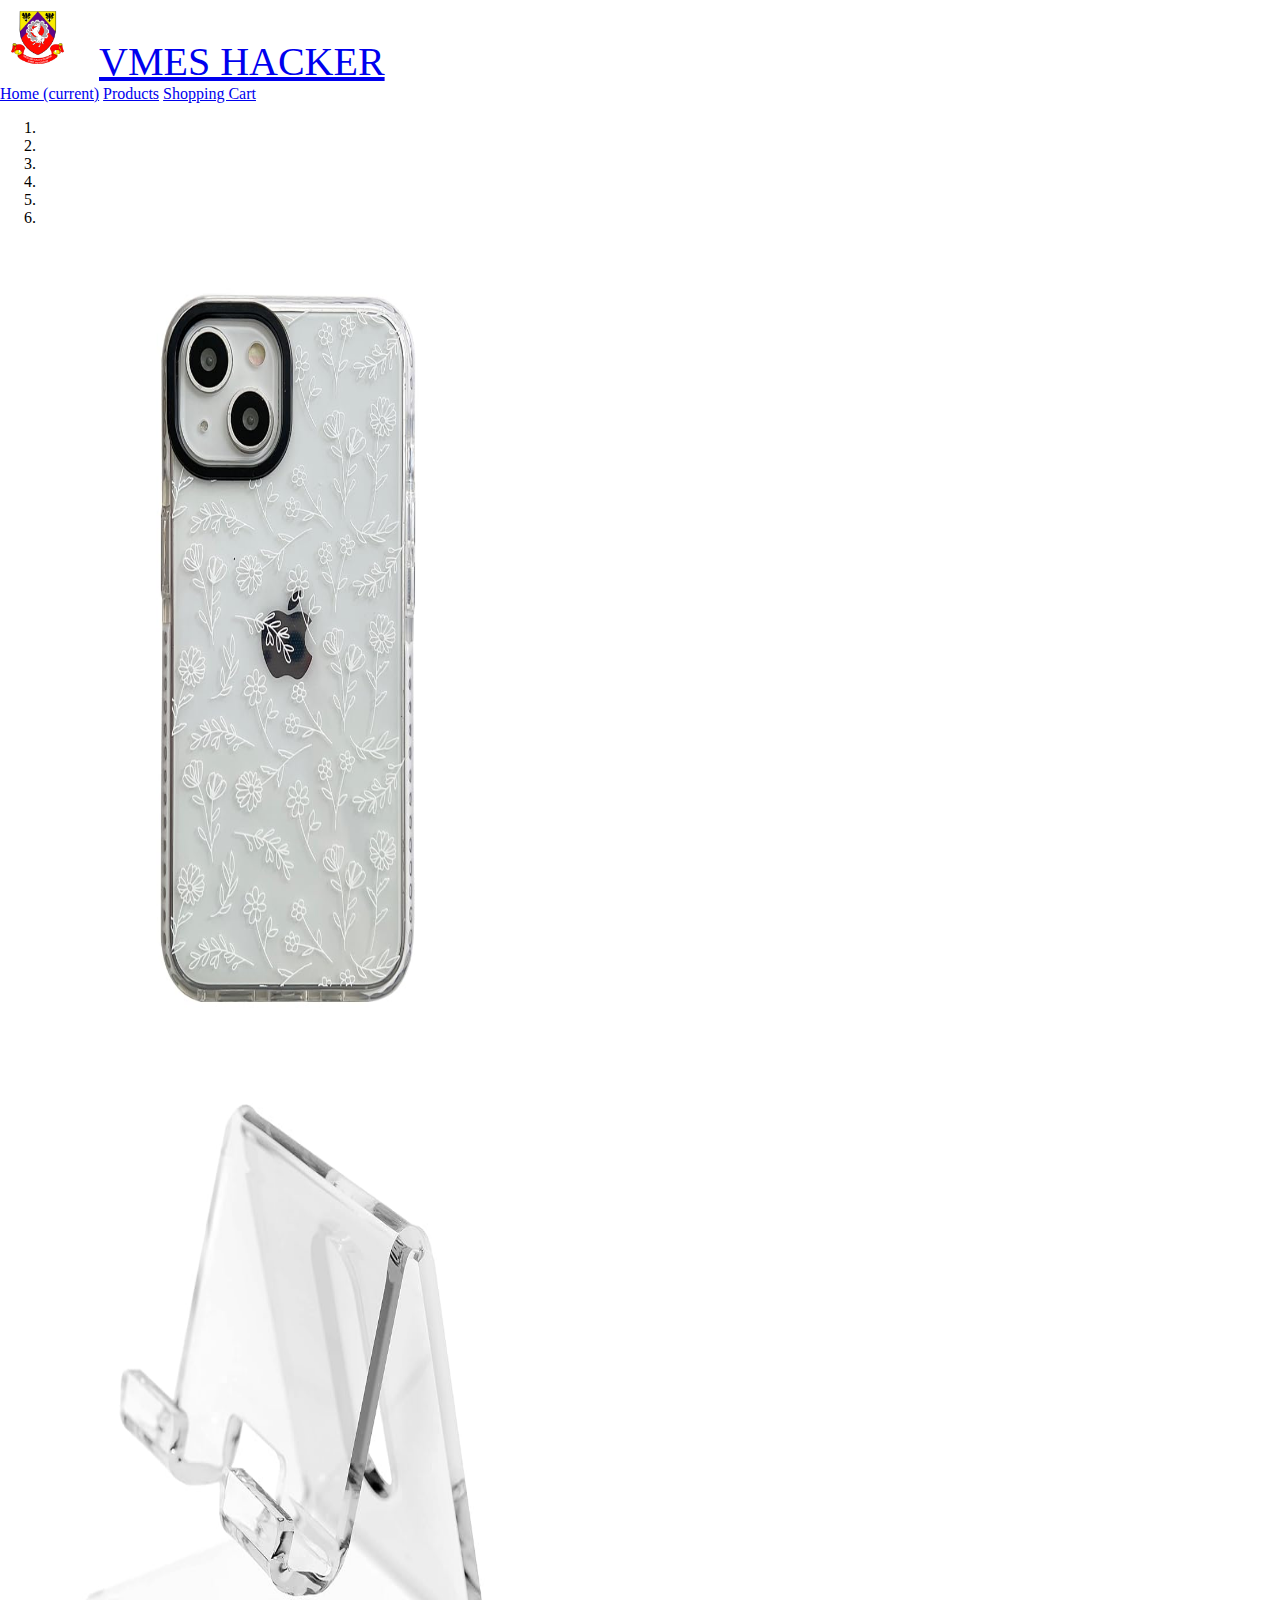
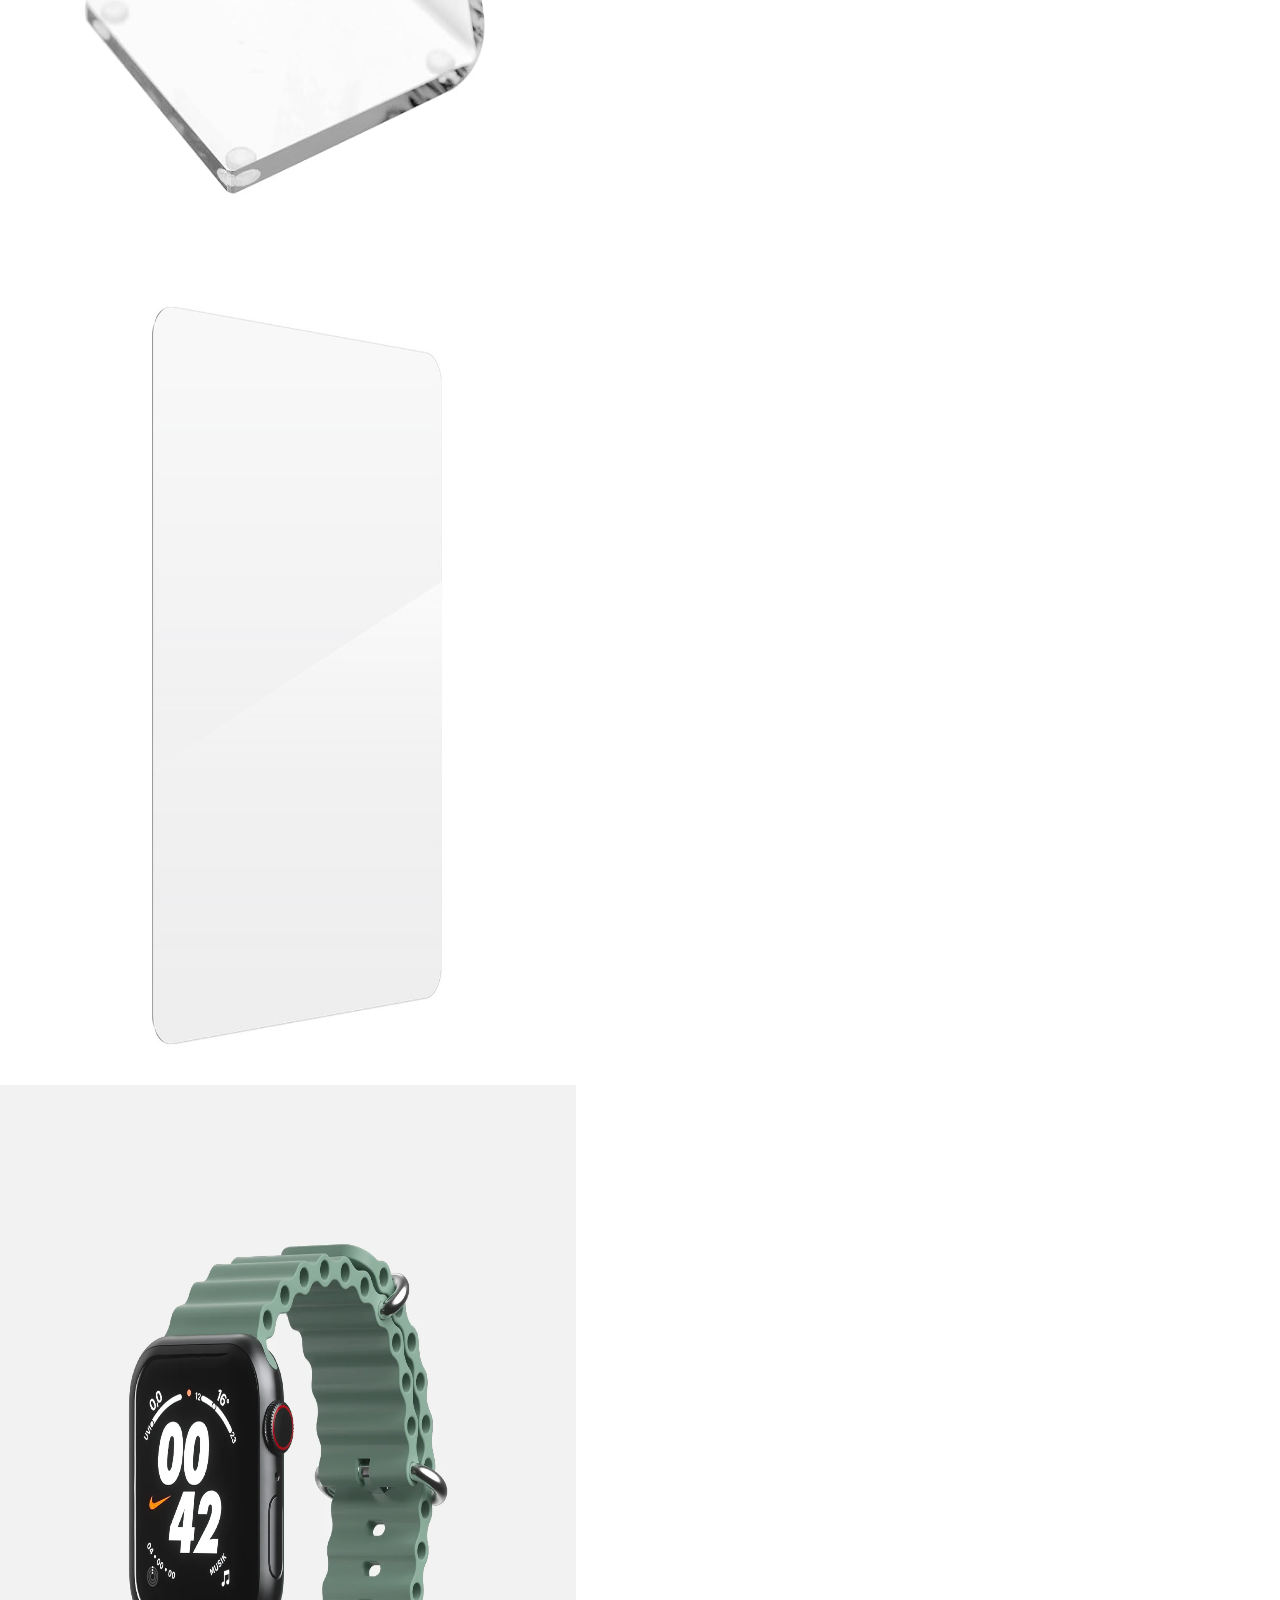
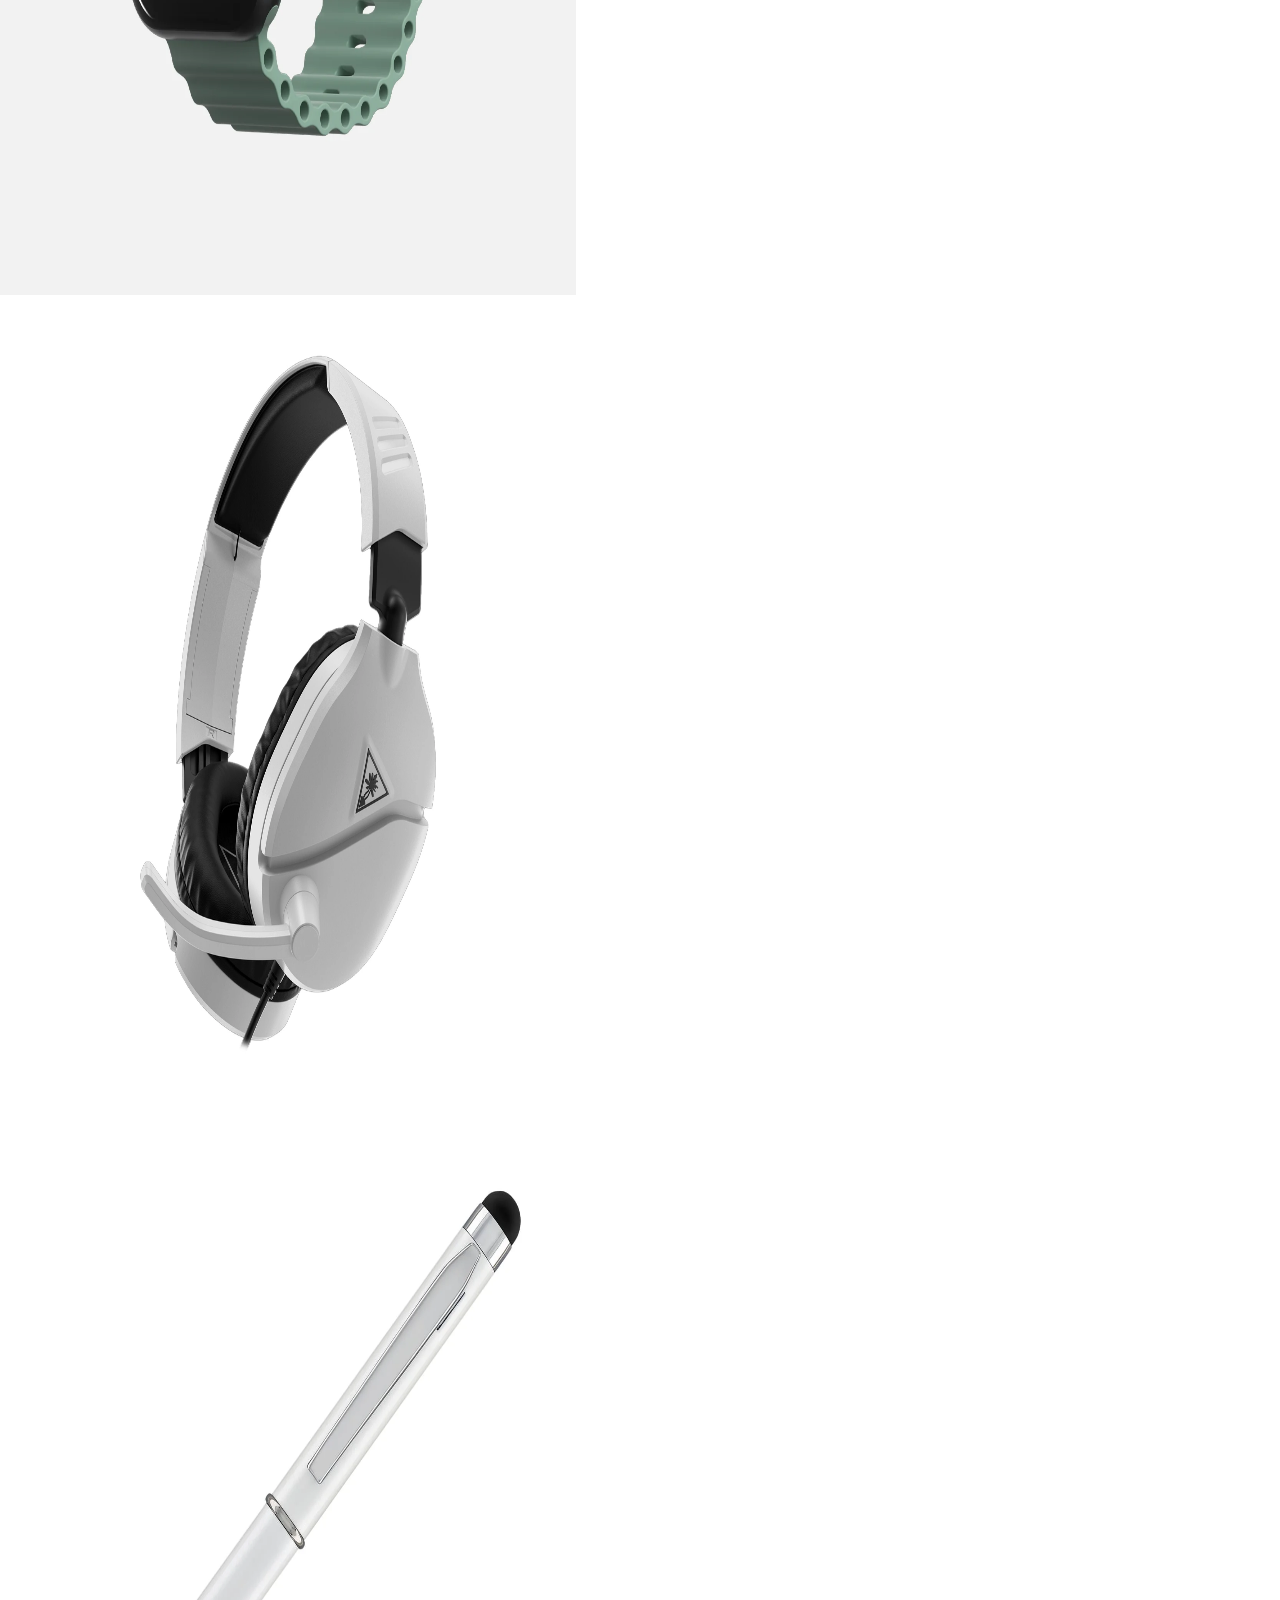
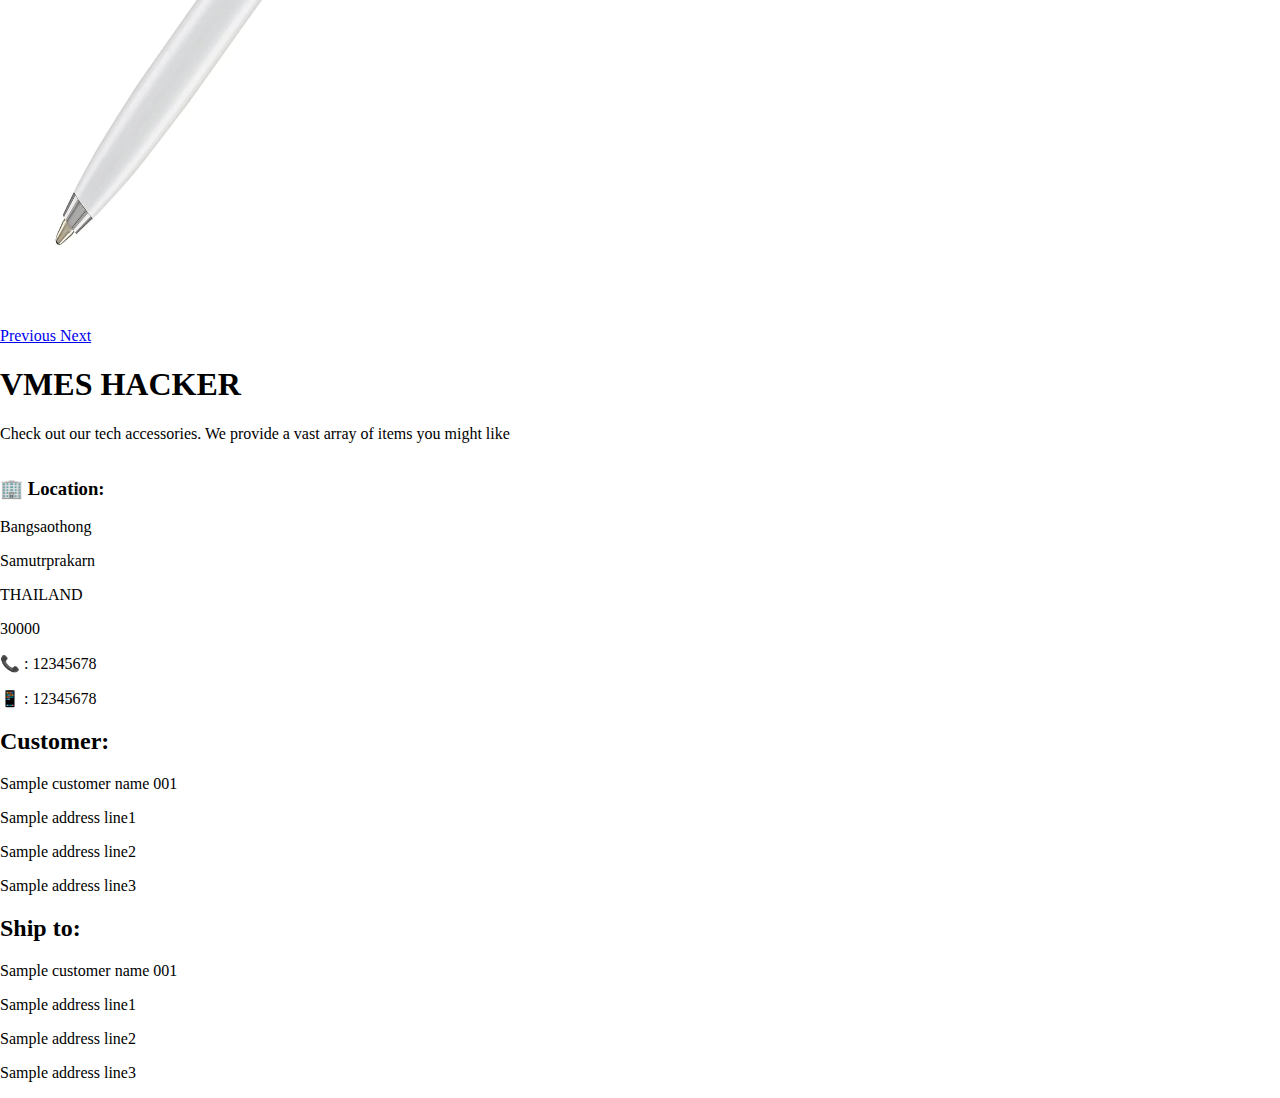
<file: index.html>
<!DOCTYPE html>
<html lang="en">

<head>
    <meta charset="UTF-8">
    <meta name="viewport" content="width=device-width, initial-scale=1.0">
    <title>Testing Bootstrap</title>

    <!-- stylesheet -->
    <link rel="stylesheet" href="styling.css">

    <!-- jquery stuff -->
    <link rel="stylesheet" href="https://cdn.jsdelivr.net/npm/bootstrap@4.1.3/dist/css/bootstrap.min.css"
        integrity="sha384-MCw98/SFnGE8fJT3GXwEOngsV7Zt27NXFoaoApmYm81iuXoPkFOJwJ8ERdknLPMO" crossorigin="anonymous">

    <!-- bootstrap stuff -->
    <script src="https://code.jquery.com/jquery-3.3.1.slim.min.js"
        integrity="sha384-q8i/X+965DzO0rT7abK41JStQIAqVgRVzpbzo5smXKp4YfRvH+8abtTE1Pi6jizo"
        crossorigin="anonymous"></script>
    <script src="https://cdn.jsdelivr.net/npm/popper.js@1.14.3/dist/umd/popper.min.js"
        integrity="sha384-ZMP7rVo3mIykV+2+9J3UJ46jBk0WLaUAdn689aCwoqbBJiSnjAK/l8WvCWPIPm49"
        crossorigin="anonymous"></script>
    <script src="https://cdn.jsdelivr.net/npm/bootstrap@4.1.3/dist/js/bootstrap.min.js"
        integrity="sha384-ChfqqxuZUCnJSK3+MXmPNIyE6ZbWh2IMqE241rYiqJxyMiZ6OW/JmZQ5stwEULTy"
        crossorigin="anonymous"></script>
</head>

<body>
    <header>
        <nav class="navbar navbar-expand-lg navbar-dark bg-dark fs-3 py-4">
            <img src="navLogo.png" class="img-fluid navbar-logo" alt="Responsive image">
            <a class="navbar-brand" style="font-size: 2.5em;" href="#">VMES HACKER</a>
            <div class="collapse navbar-collapse" id="navbarNavAltMarkup">
                <div class="navbar-nav">
                    <a class="nav-item nav-link active" href="#">Home <span class="sr-only">(current)</span></a>
                    <a class="nav-item nav-link" href="products.html">Products</a>
                    <a class="nav-item nav-link" href="shoppingCart.html">Shopping Cart</a>
                </div>
            </div>
        </nav>
    </header>

    <main class="container-fluid d-flex flex-row align-items-center justify-content-center">

        <div id="carouselExampleIndicators" class="carousel slide" data-ride="carousel">
            <ol class="carousel-indicators"></ol>
            <div class="carousel-inner"></div>
            <a class="carousel-control-prev" href="#carouselExampleIndicators" role="button" data-slide="prev">
                <span class="carousel-control-prev-icon" aria-hidden="true"></span>
                <span class="sr-only">Previous</span>
            </a>
            <a class="carousel-control-next" href="#carouselExampleIndicators" role="button" data-slide="next">
                <span class="carousel-control-next-icon" aria-hidden="true"></span>
                <span class="sr-only">Next</span>
            </a>
        </div>

        <div class="flex-grow-1"></div>

        <div class="jumbotron jumbotron-fluid main-display-text">
            <div class="container">
                <h1 class="display-4">VMES HACKER</h1>
                <p class="lead">Check out our tech accessories. We provide a vast array of items you might like</p>
            </div>
        </div>

    </main>

    <footer
        class="container-fluid bg-dark text-light py-3 d-flex d-flex flex-row align-items-center justify-content-around">
        <div class="text-left">
            <h3>🏢 Location: </h3>
            <p class="mb-0">Bangsaothong</p>
            <p class="mb-0">Samutrprakarn</p>
            <p class="mb-0">THAILAND</p>
            <p class="mb-0">30000</p>
            <p class="mb-0">📞 : 12345678</p>
            <p class="mb-0">📱 : 12345678</p>
        </div>

        <div class="text-left">
            <h2>Customer: </h2>
            <p class="mb-0">Sample customer name 001</p>
            <p class="mb-0">Sample address line1</p>
            <p class="mb-0">Sample address line2</p>
            <p class="mb-0">Sample address line3</p>
        </div>

        <div class="text-left">
            <h2>Ship to: </h2>
            <p class="mb-0">Sample customer name 001</p>
            <p class="mb-0">Sample address line1</p>
            <p class="mb-0">Sample address line2</p>
            <p class="mb-0">Sample address line3</p>
        </div>
    </footer>

    <!-- the actual script -->
    <script src="main.js"></script>
</body>

</html>
</file>
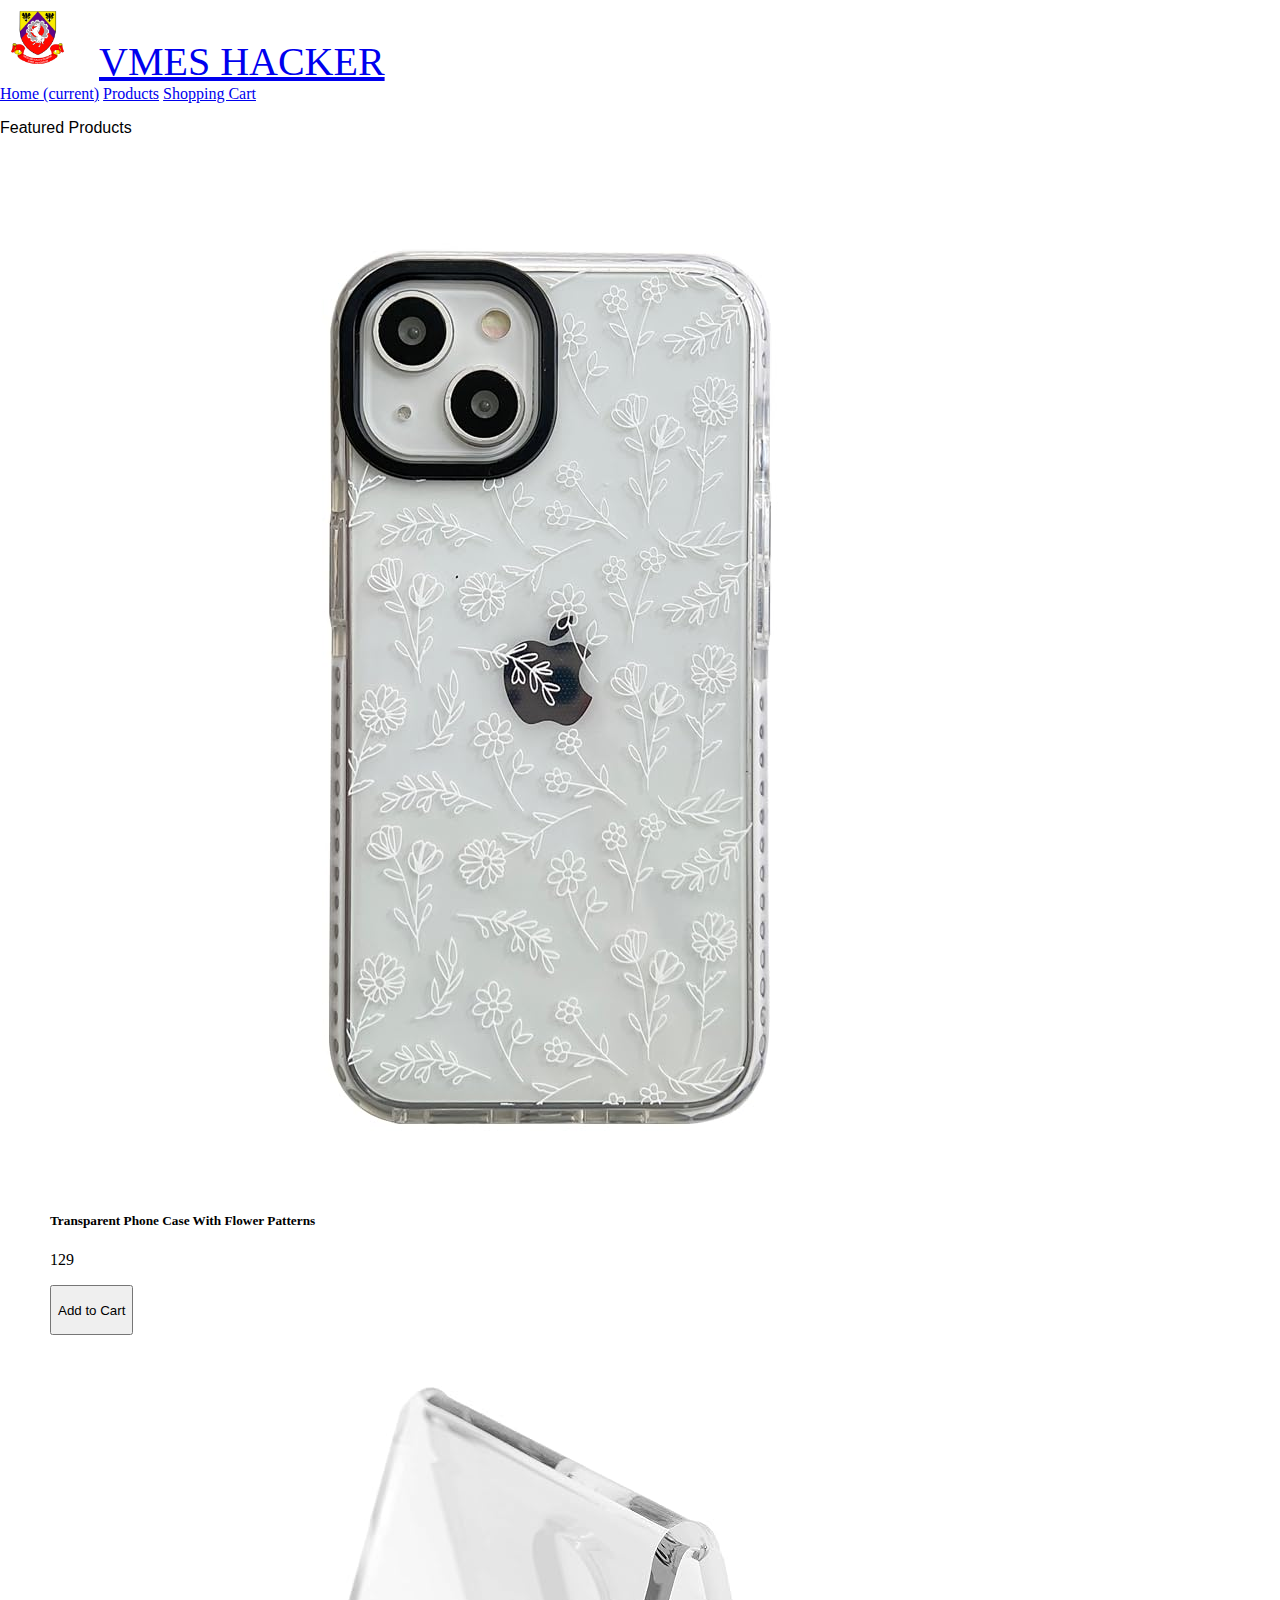
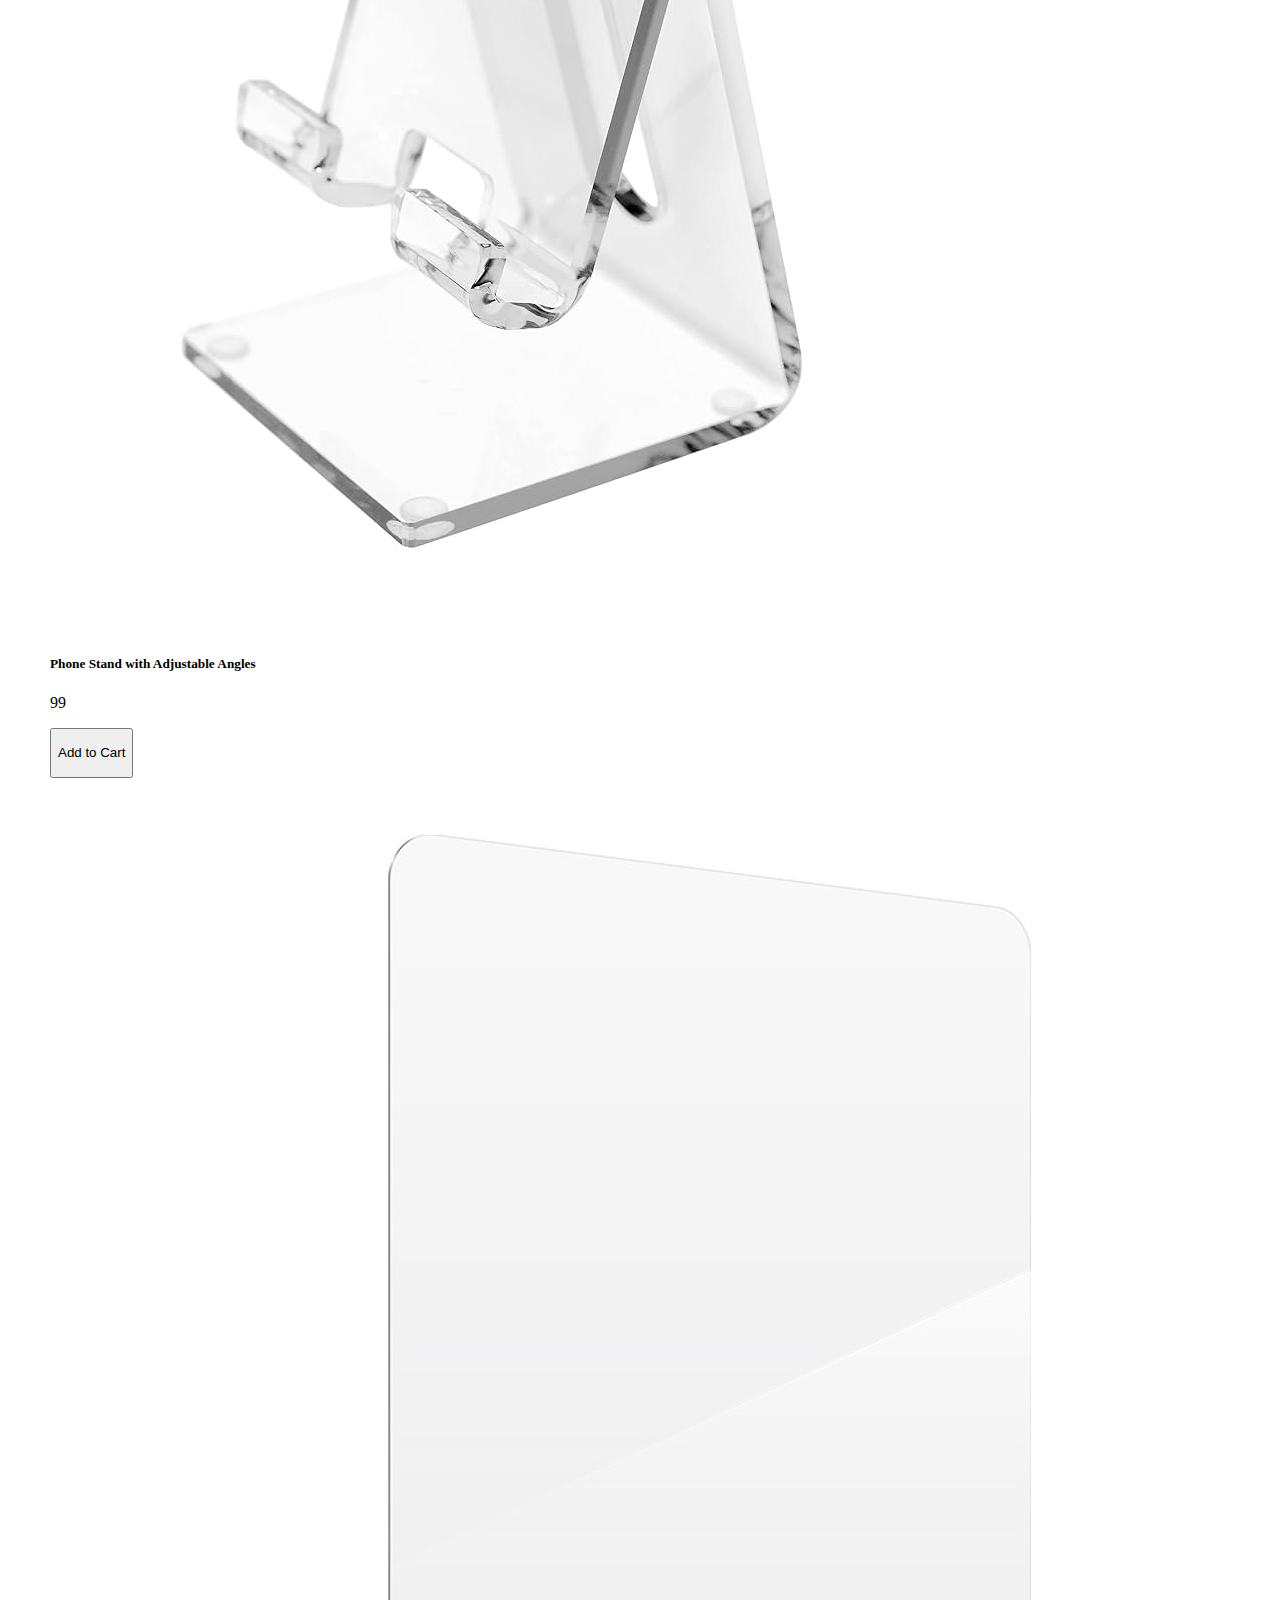
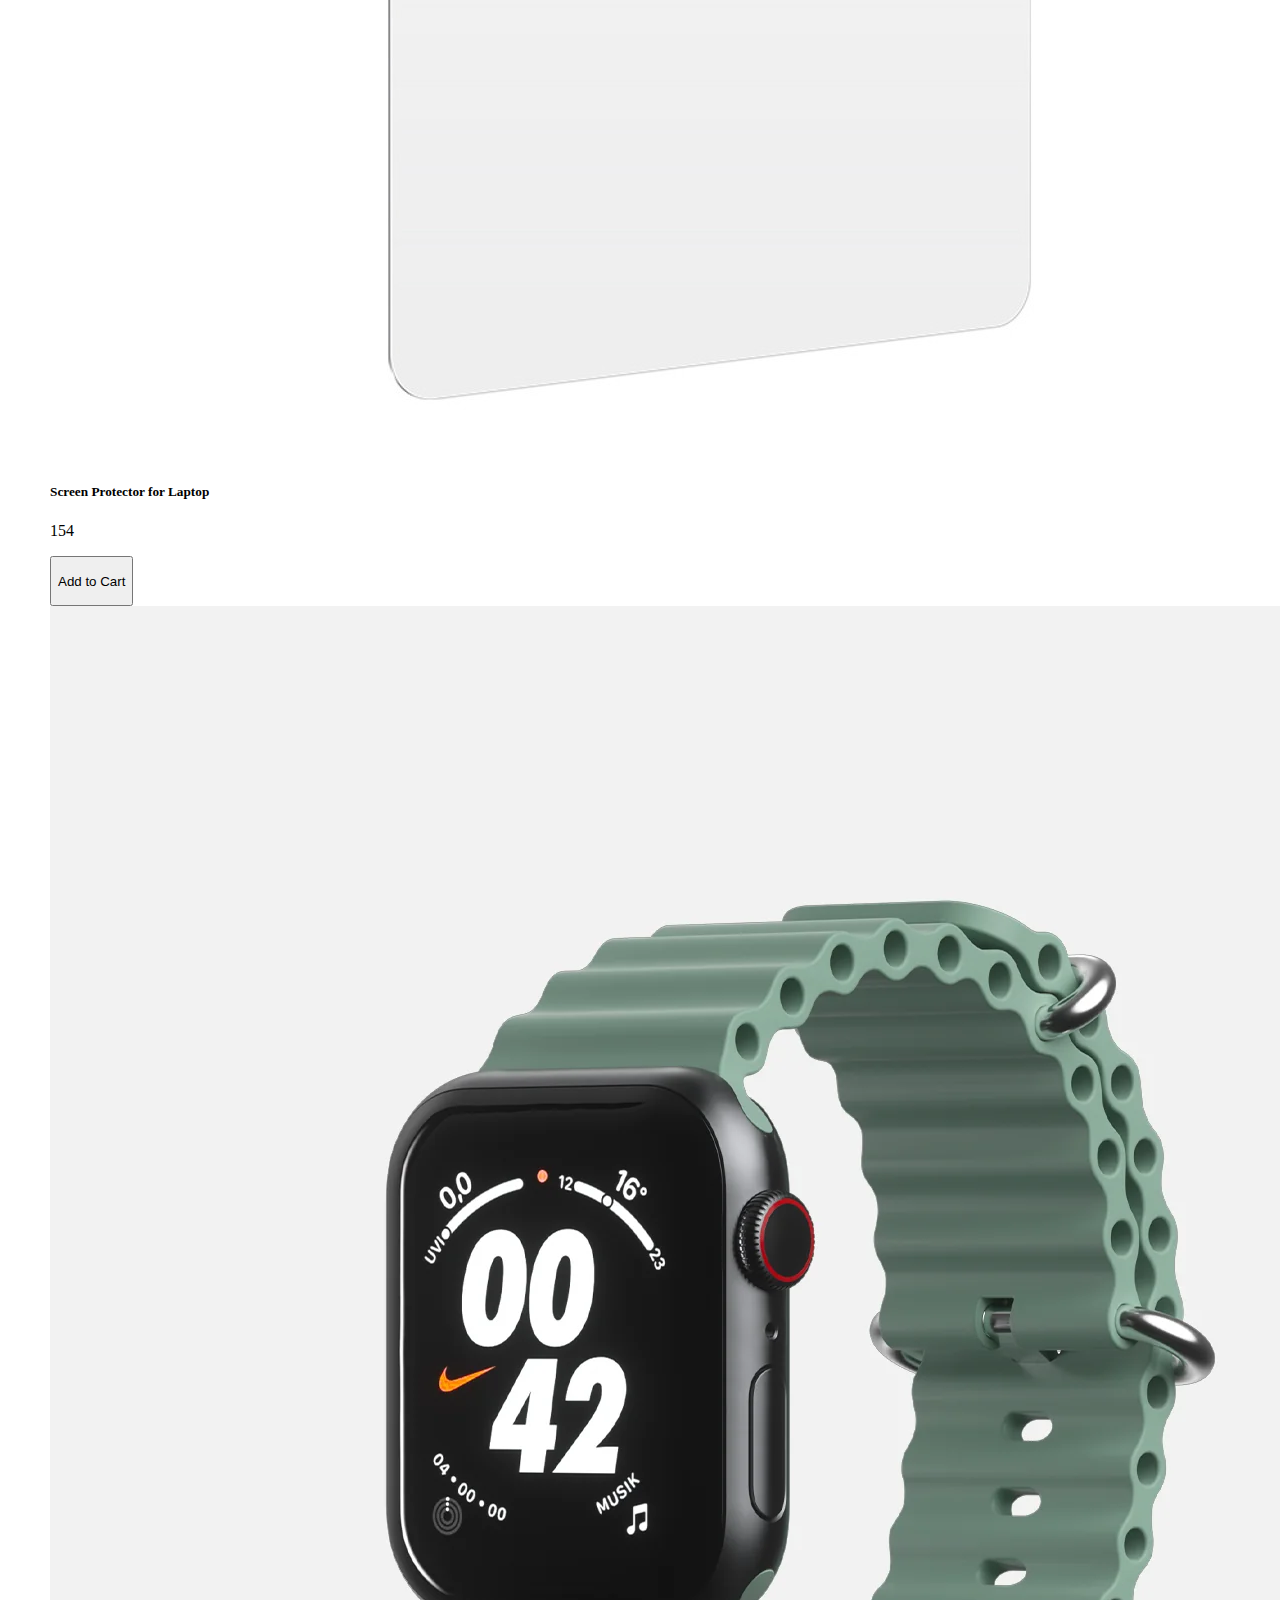
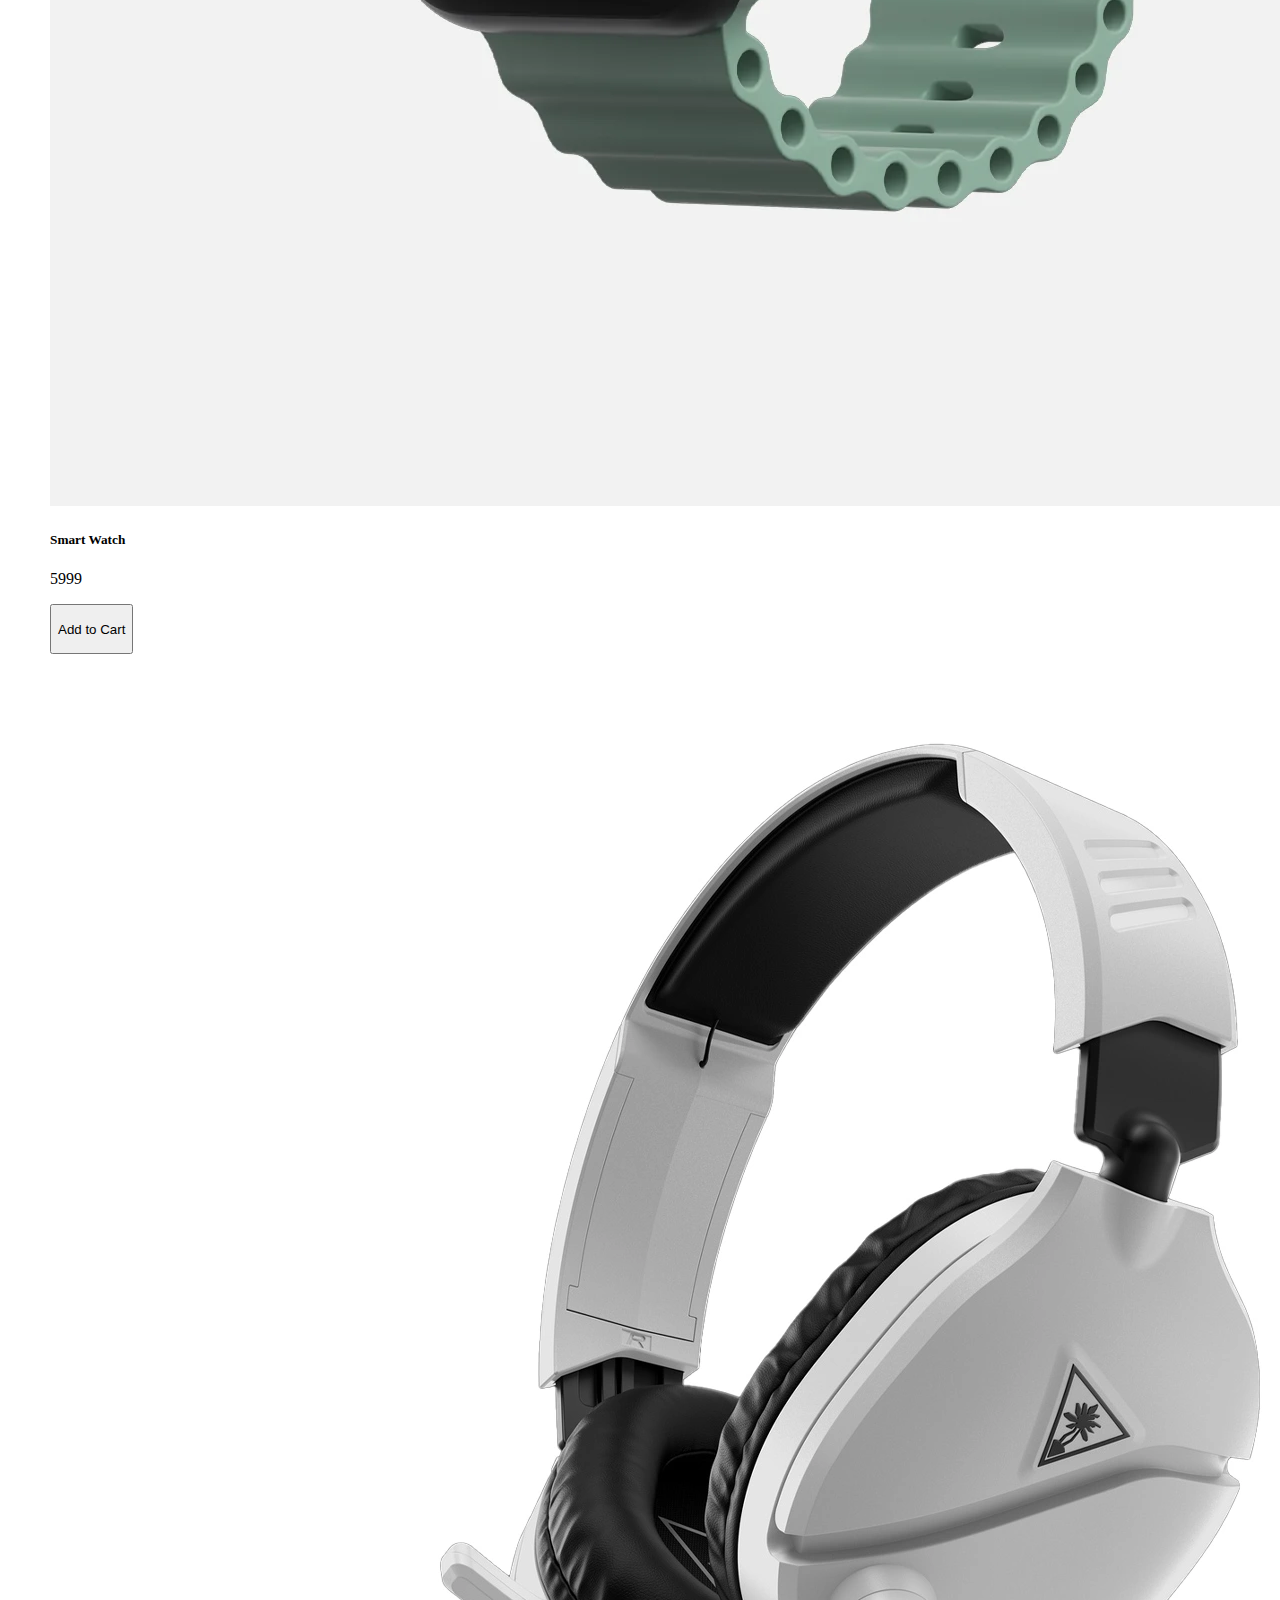
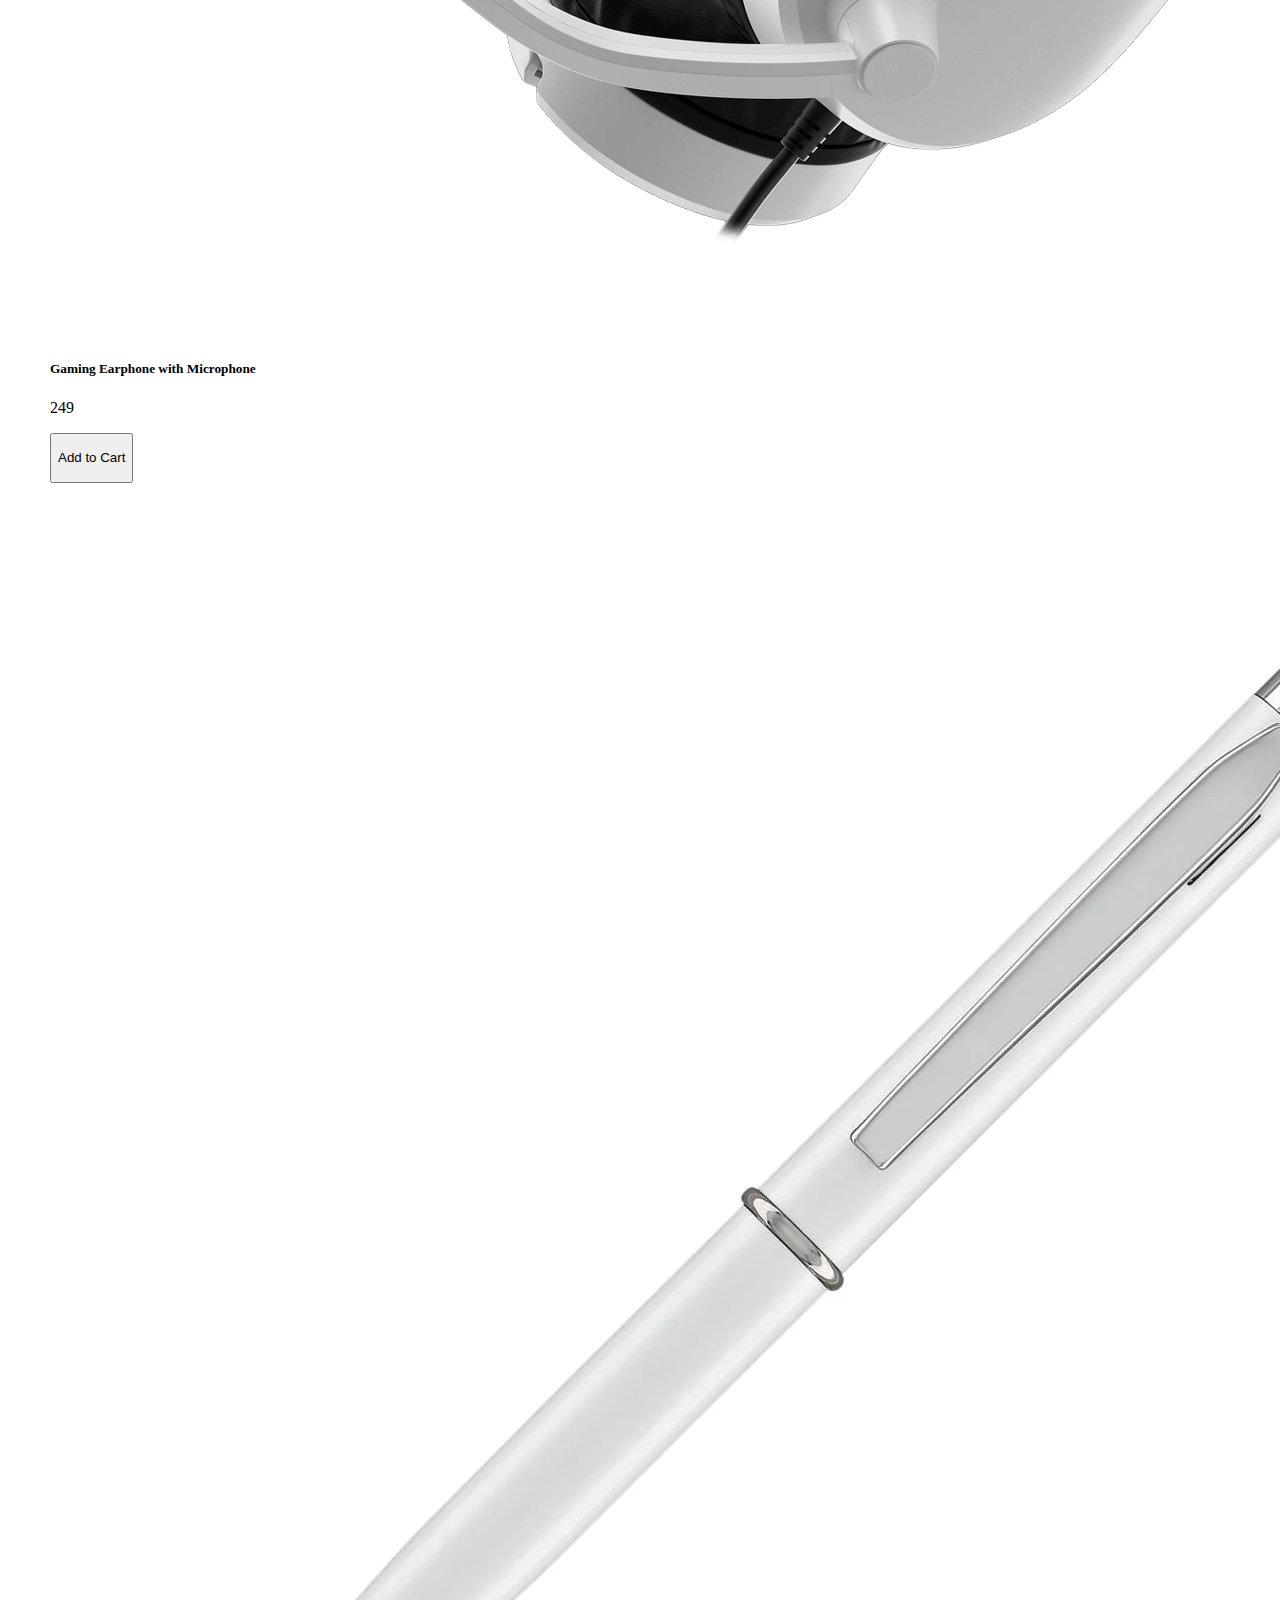
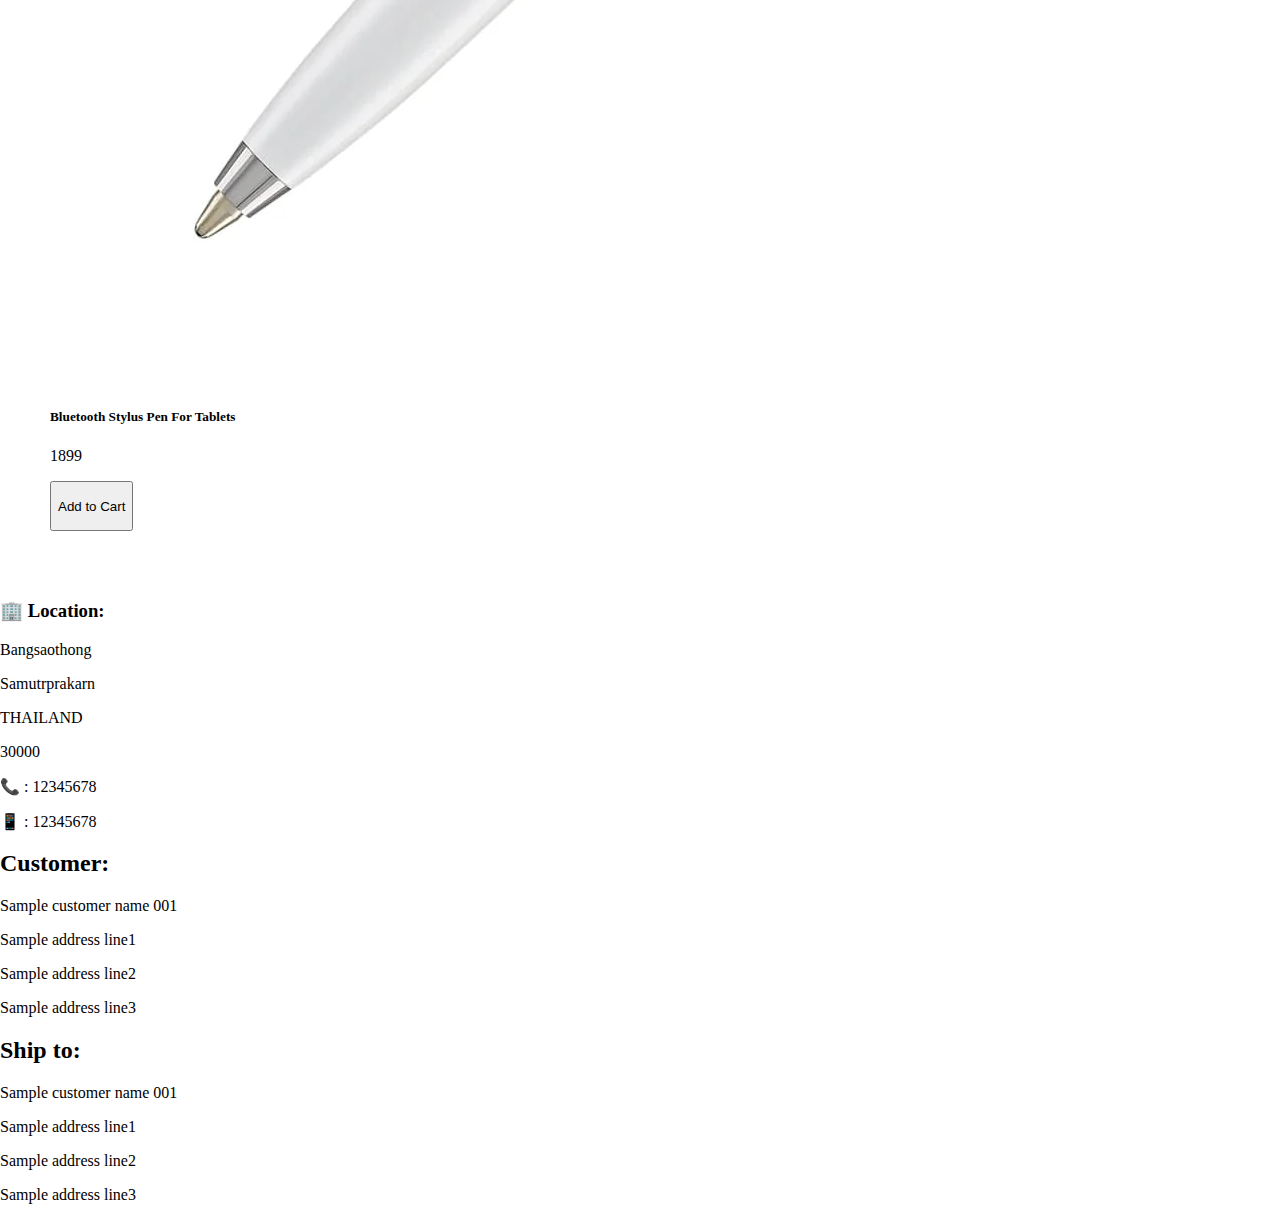
<file: products.html>
<!DOCTYPE html>
<html lang="en">

<head>
    <meta charset="UTF-8">
    <meta name="viewport" content="width=device-width, initial-scale=1.0">
    <title>Testing Bootstrap</title>

    <!-- stylesheet -->
    <link rel="stylesheet" href="styling.css">

    <!-- jquery stuff -->
    <link rel="stylesheet" href="https://cdn.jsdelivr.net/npm/bootstrap@4.1.3/dist/css/bootstrap.min.css"
        integrity="sha384-MCw98/SFnGE8fJT3GXwEOngsV7Zt27NXFoaoApmYm81iuXoPkFOJwJ8ERdknLPMO" crossorigin="anonymous">

    <!-- bootstrap stuff -->
    <script src="https://code.jquery.com/jquery-3.3.1.slim.min.js"
        integrity="sha384-q8i/X+965DzO0rT7abK41JStQIAqVgRVzpbzo5smXKp4YfRvH+8abtTE1Pi6jizo"
        crossorigin="anonymous"></script>
    <script src="https://cdn.jsdelivr.net/npm/popper.js@1.14.3/dist/umd/popper.min.js"
        integrity="sha384-ZMP7rVo3mIykV+2+9J3UJ46jBk0WLaUAdn689aCwoqbBJiSnjAK/l8WvCWPIPm49"
        crossorigin="anonymous"></script>
    <script src="https://cdn.jsdelivr.net/npm/bootstrap@4.1.3/dist/js/bootstrap.min.js"
        integrity="sha384-ChfqqxuZUCnJSK3+MXmPNIyE6ZbWh2IMqE241rYiqJxyMiZ6OW/JmZQ5stwEULTy"
        crossorigin="anonymous"></script>
</head>

<body>
    <header>
        <nav class="navbar navbar-expand-lg navbar-dark bg-dark fs-3 py-4">
            <img src="navLogo.png" class="img-fluid navbar-logo" alt="Responsive image">
            <a class="navbar-brand" style="font-size: 2.5em;" href="#">VMES HACKER</a>
            <div class="collapse navbar-collapse" id="navbarNavAltMarkup">
                <div class="navbar-nav">
                    <a class="nav-item nav-link" href="index.html">Home <span class="sr-only">(current)</span></a>
                    <a class="nav-item nav-link active" href="#">Products</a>
                    <a class="nav-item nav-link" href="shoppingCart.html">Shopping Cart</a>
                </div>
            </div>
        </nav>
    </header>

    <main>
        <div>
            <p class="h1 ml-5 mt-4" style="font-family:'Segoe UI', Tahoma, Geneva, Verdana, sans-serif;">Featured Products</p>
            <div class="row gallery-box"></div>
        </div>
    </main>

    <footer
        class="container-fluid bg-dark text-light py-3 d-flex d-flex flex-row align-items-center justify-content-around">
        <div class="text-left">
            <h3>🏢 Location: </h3>
            <p class="mb-0">Bangsaothong</p>
            <p class="mb-0">Samutrprakarn</p>
            <p class="mb-0">THAILAND</p>
            <p class="mb-0">30000</p>
            <p class="mb-0">📞 : 12345678</p>
            <p class="mb-0">📱 : 12345678</p>
        </div>

        <div class="text-left">
            <h2>Customer: </h2>
            <p class="mb-0">Sample customer name 001</p>
            <p class="mb-0">Sample address line1</p>
            <p class="mb-0">Sample address line2</p>
            <p class="mb-0">Sample address line3</p>
        </div>

        <div class="text-left">
            <h2>Ship to: </h2>
            <p class="mb-0">Sample customer name 001</p>
            <p class="mb-0">Sample address line1</p>
            <p class="mb-0">Sample address line2</p>
            <p class="mb-0">Sample address line3</p>
        </div>
    </footer>

    <!-- the actual script -->
    <script src="main.js"></script>

</body>

</html>
</file>
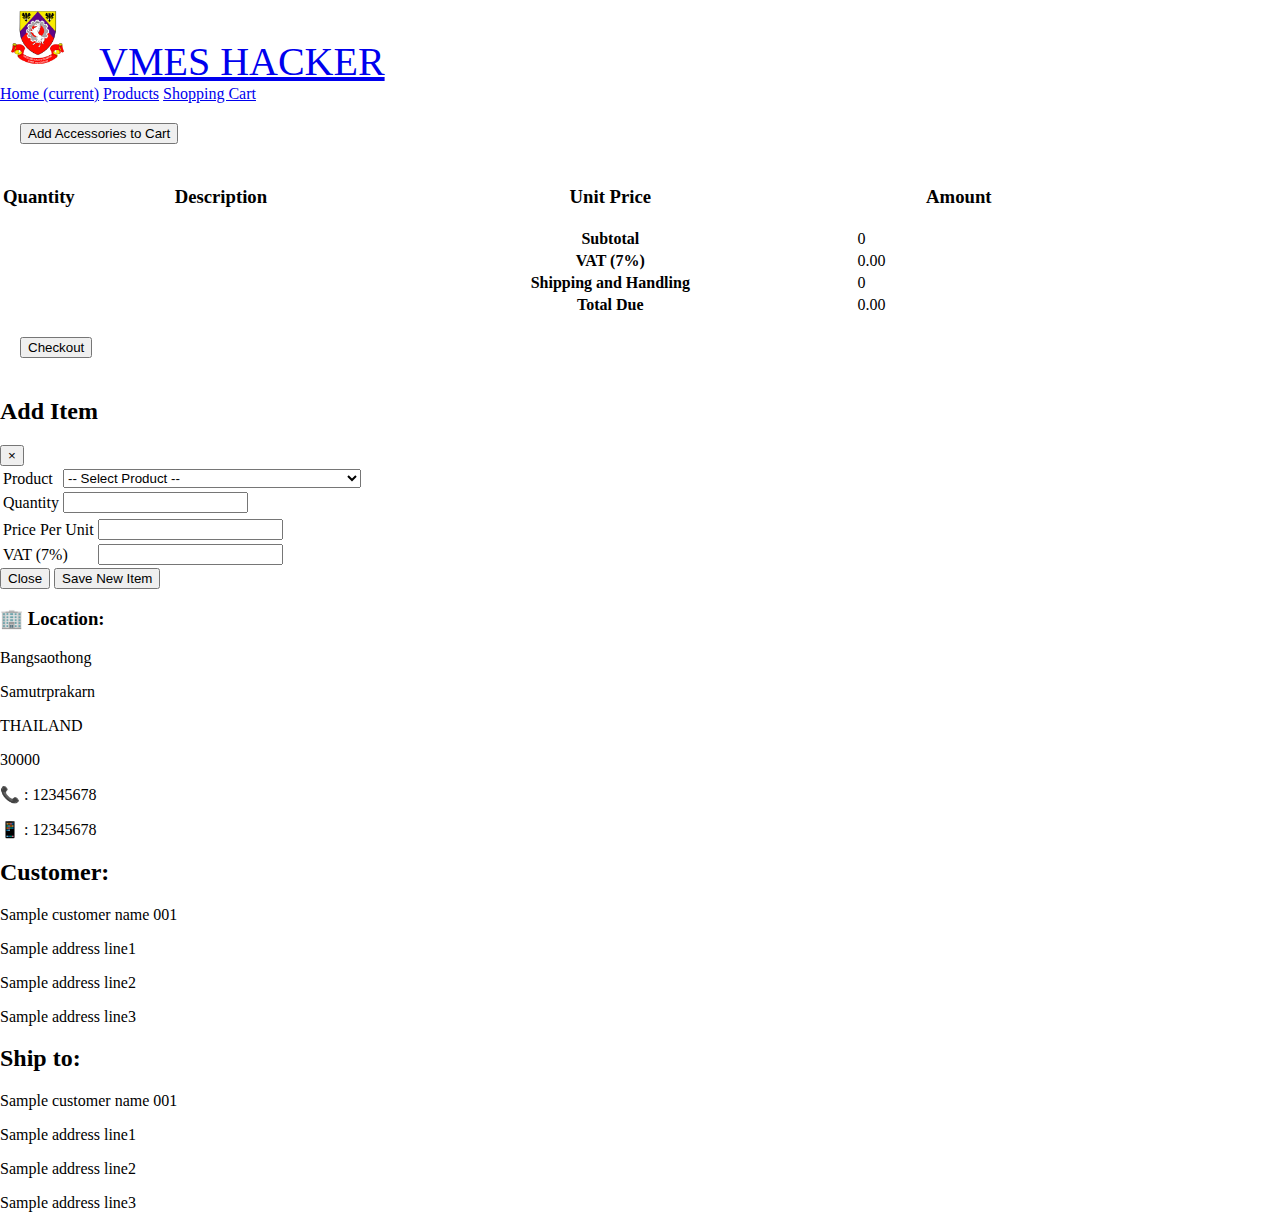
<file: shoppingCart.html>
<!DOCTYPE html>
<html lang="en">

<head>
    <meta charset="UTF-8">
    <meta name="viewport" content="width=device-width, initial-scale=1.0">
    <title>Testing Bootstrap</title>

    <!-- stylesheet -->
    <link rel="stylesheet" href="styling.css">

    <!-- jquery stuff -->
    <link rel="stylesheet" href="https://cdn.jsdelivr.net/npm/bootstrap@4.1.3/dist/css/bootstrap.min.css"
        integrity="sha384-MCw98/SFnGE8fJT3GXwEOngsV7Zt27NXFoaoApmYm81iuXoPkFOJwJ8ERdknLPMO" crossorigin="anonymous">

    <!-- bootstrap stuff -->
    <script src="https://code.jquery.com/jquery-3.3.1.slim.min.js"
        integrity="sha384-q8i/X+965DzO0rT7abK41JStQIAqVgRVzpbzo5smXKp4YfRvH+8abtTE1Pi6jizo"
        crossorigin="anonymous"></script>
    <script src="https://cdn.jsdelivr.net/npm/popper.js@1.14.3/dist/umd/popper.min.js"
        integrity="sha384-ZMP7rVo3mIykV+2+9J3UJ46jBk0WLaUAdn689aCwoqbBJiSnjAK/l8WvCWPIPm49"
        crossorigin="anonymous"></script>
    <script src="https://cdn.jsdelivr.net/npm/bootstrap@4.1.3/dist/js/bootstrap.min.js"
        integrity="sha384-ChfqqxuZUCnJSK3+MXmPNIyE6ZbWh2IMqE241rYiqJxyMiZ6OW/JmZQ5stwEULTy"
        crossorigin="anonymous"></script>
</head>

<body>
    <header>
        <nav class="navbar navbar-expand-lg navbar-dark bg-dark fs-3 py-4">
            <img src="navLogo.png" class="img-fluid navbar-logo" alt="Responsive image">
            <a class="navbar-brand" style="font-size: 2.5em;" href="#">VMES HACKER</a>
            <div class="collapse navbar-collapse" id="navbarNavAltMarkup">
                <div class="navbar-nav">
                    <a class="nav-item nav-link" href="index.html">Home <span class="sr-only">(current)</span></a>
                    <a class="nav-item nav-link" href="products.html">Products</a>
                    <a class="nav-item nav-link active" href="#">Shopping Cart</a>
                </div>
            </div>
        </nav>
    </header>

    <main>
        <button type="button" class="btn btn-dark add-cart-btn" data-toggle="modal" data-target="#exampleModal">Add
            Accessories to Cart</button>

        <table class="table table-bordered shop-cart">
            <thead>
                <tr>
                    <th scope="col" style="width: 7%;">
                        <h3>Quantity</h3>
                    </th>
                    <th scope="col">
                        <h3>Description</h3>
                    </th>
                    <th scope="col">
                        <h3>Unit Price</h3>
                    </th>
                    <th scope="col">
                        <h3>Amount</h3>
                    </th>
                </tr>
            </thead>
            <tbody></tbody>
        </table>

        <div class="container-fluid d-flex flex-row">
            <div class="flex-grow-1"></div>
            <button type="button" class="btn btn-dark add-cart-btn" onclick="checkout()">Checkout</button>
        </div>

        <div class="alert alert-success" role="alert" id="alert-message">
            Thank you for your purchase! Your order has been successfully placed.
        </div>

        <!-- the modal -->
        <div class="modal fade" id="exampleModal" tabindex="-1" role="dialog" aria-labelledby="exampleModalLabel"
            aria-hidden="true">
            <div class="modal-dialog" role="document">
                <div class="modal-content">
                    <div class="modal-header">
                        <h2 class="modal-title" id="exampleModalLabel">Add Item</h2>
                        <button type="button" class="close" data-dismiss="modal" aria-label="Close">
                            <span aria-hidden="true">&times;</span>
                        </button>
                    </div>
                    <div class="modal-body">
                        <table class="table">
                            <tr>
                                <td>Product</td>
                                <td>
                                    <select id="newItemProduct" onchange="onProductChange()">
                                        <option value="" data-price="">-- Select Product --</option>
                                    </select>
                                </td>
                            </tr>
                            <tr>
                                <td>Quantity</td>
                                <td><input type="number" min="0" id="newItemQty"></td>
                            </tr>
                        </table>
                        <table class="table">
                            <tr>
                                <td>Price Per Unit</td>
                                <td><input type="number" min="0" id="newItemPPU" readonly></td>
                            </tr>
                            <tr>
                                <td>VAT (7%)</td>
                                <td>
                                    <input type="text" id="newItemVAT" readonly value="">
                                </td>
                            </tr>
                        </table>
                    </div>

                    <div class="modal-footer">
                        <button type="button" class="btn btn-secondary" data-dismiss="modal">Close</button>
                        <button type="button" class="btn btn-primary" onclick="addItem()">Save New
                            Item</button>
                    </div>
                </div>
            </div>
        </div>
    </main>

    <footer
        class="container-fluid bg-dark text-light py-3 d-flex d-flex flex-row align-items-center justify-content-around">
        <div class="text-left">
            <h3>🏢 Location: </h3>
            <p class="mb-0">Bangsaothong</p>
            <p class="mb-0">Samutrprakarn</p>
            <p class="mb-0">THAILAND</p>
            <p class="mb-0">30000</p>
            <p class="mb-0">📞 : 12345678</p>
            <p class="mb-0">📱 : 12345678</p>
        </div>

        <div class="text-left">
            <h2>Customer: </h2>
            <p class="mb-0">Sample customer name 001</p>
            <p class="mb-0">Sample address line1</p>
            <p class="mb-0">Sample address line2</p>
            <p class="mb-0">Sample address line3</p>
        </div>

        <div class="text-left">
            <h2>Ship to: </h2>
            <p class="mb-0">Sample customer name 001</p>
            <p class="mb-0">Sample address line1</p>
            <p class="mb-0">Sample address line2</p>
            <p class="mb-0">Sample address line3</p>
        </div>
    </footer>

    <!-- the actual script -->
    <script src="main.js"></script>
</body>

</html>
</file>
<file: styling.css>
.navbar-logo {
    width: 75px;
    height: auto;
    margin-right: 20px;
}

html, body {
  height: 100%;
  margin: 0;
}

main {
    background-color: rgb(255, 255, 255);
    flex: 1;
}

body {
    margin: 0;
    display: flex;
    flex-direction: column;
}

.main-display-text {
    width: 50%;
    margin-right: 20px;
}

.carousel-item img {
    max-width: 100%;
    height: 90vh;
}

#carouselExampleIndicators {
    width: 45vw;
}

.carousel-control-prev-icon,
.carousel-control-next-icon {
  filter: invert(1); 
}

.gallery-box {
    margin: 50px;
}

.add-btn {
    height: 50px;
}

.con {
    border: 2px solid #ff0000;
}

.add-cart-btn {
    margin: 20px;
}

.delete-btn {
    background-color: #cd2b2b;
    color: white;
    border: none;
    padding: 5px 10px;
    border-radius: 5px;
    margin-right: 15px;
}
</file>
